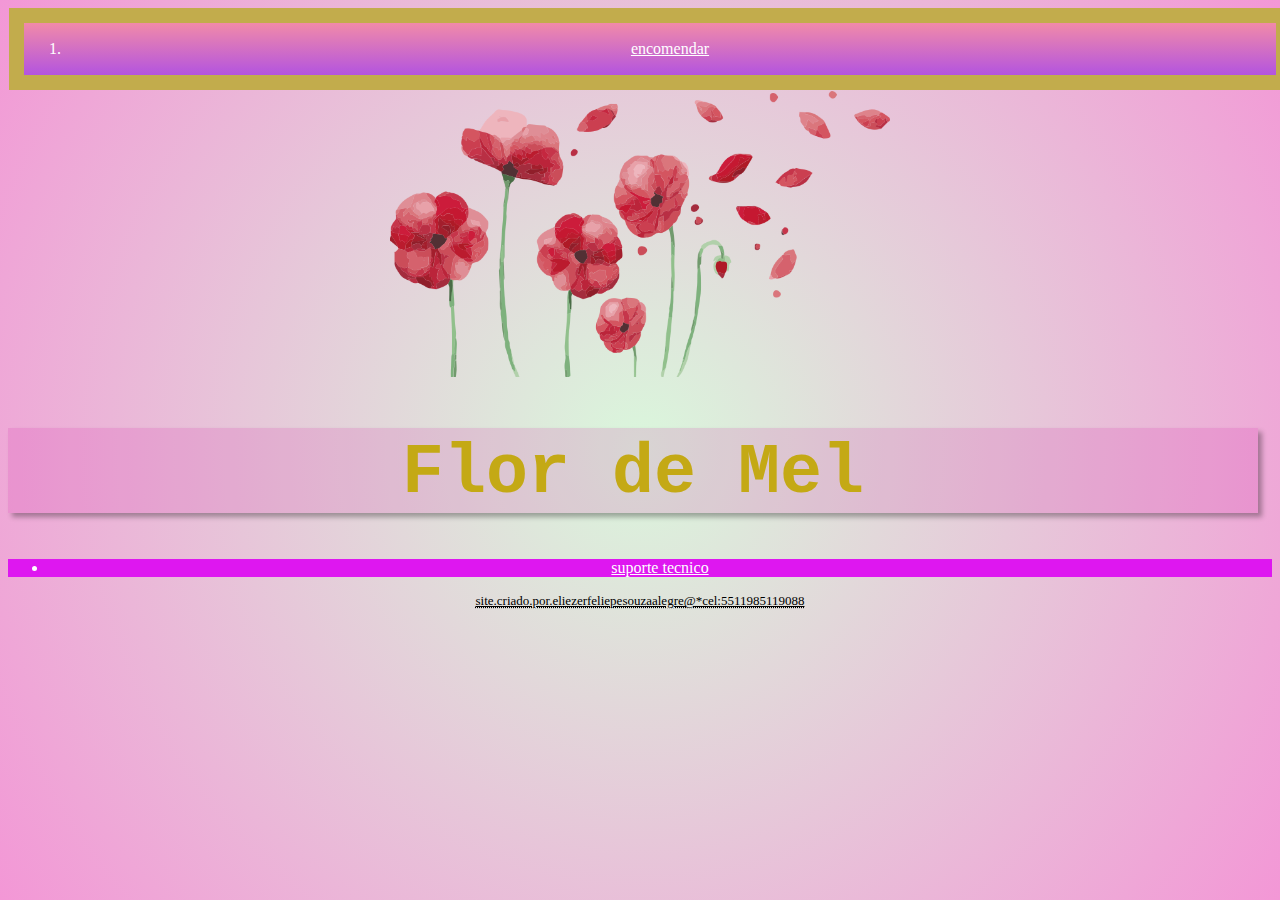
<file: index.html>
<!DOCTYPE html>
<html lang="pt-br">
<head>
    <meta charset="UTF-8">
    <meta http-equiv="X-UA-Compatible" content="IE=edge">
    <meta name="viewport" content="width=device-width, initial-scale=1.0">
    <title>CONFEITARIA FLOR DE MEL</title>
    <link rel="shortcut icon" href="midia/logo.jpg" type="image/x-icon">
    <link rel="stylesheet" href="style.css">
</head> 
 <div>
          <ol>
                  <li style="color:rgb(255, 255, 255);">
                         <a href="encomendar/encomemda.html">encomendar</a>
                </li>
          </ol>
    </div>
<body style="text-align:center;">
      <img src="midia/flor2.png" width="500px" alt="">
    <h1 style="width:1250px;">
        <code>
             Flor de Mel                   
        </code>
    </h1>
    <ul>       
        <li>
            <a href="suportetech.html">suporte tecnico</a>
        </li>
    </ul>
    <ins>
    <p style="font-size:13px;">
        <abbr title="criador do site">
        site.criado.por.eliezerfeliepesouzaalegre@*cel:5511985119088
    </abbr>
    </p>
</ins>
<code>
  
</code>
</body>
</html>
</file>
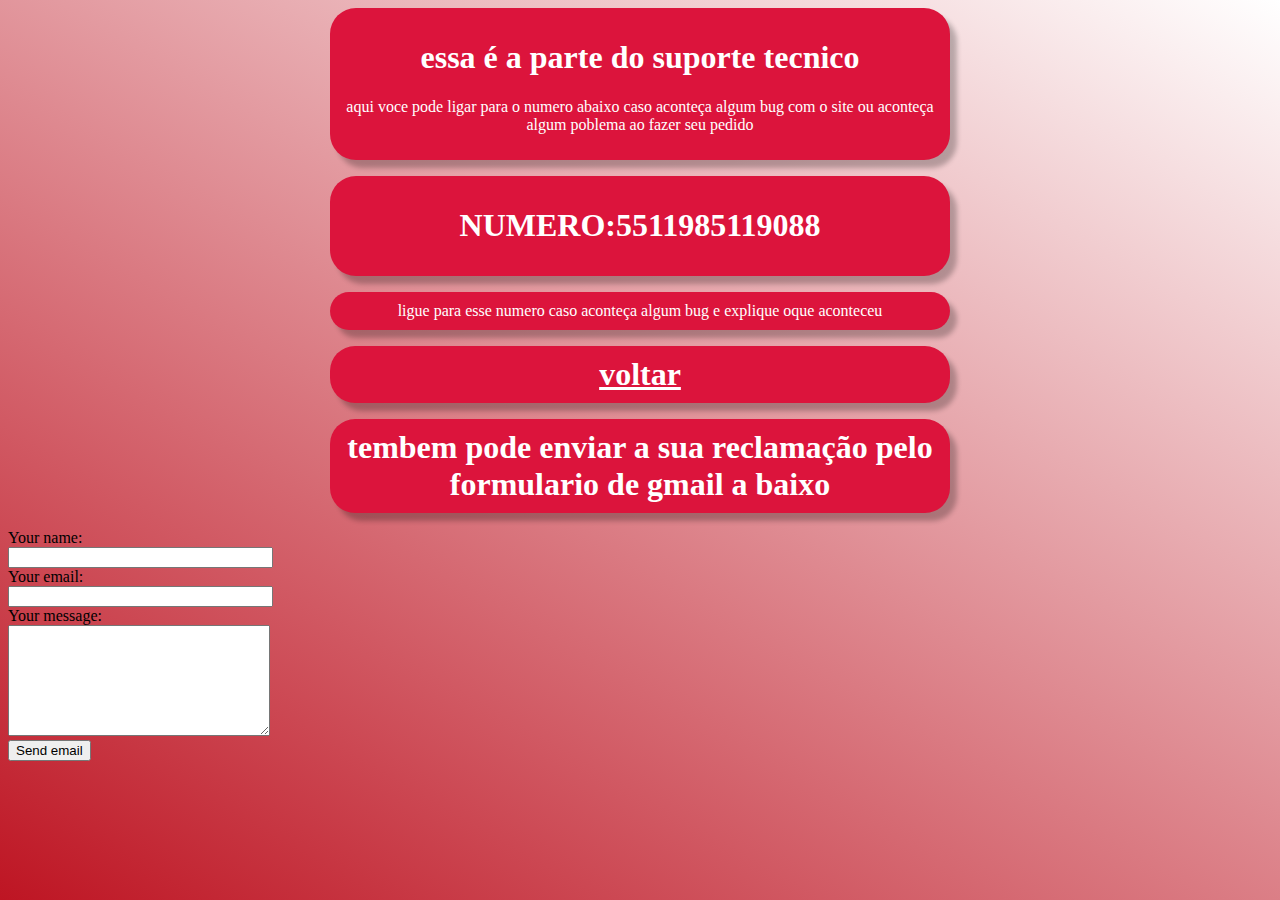
<file: suportetech.html>
<!DOCTYPE html>
<html lang="en">
<head>
    <meta charset="UTF-8">
    <meta http-equiv="X-UA-Compatible" content="IE=edge">
    <meta name="viewport" content="width=device-width, initial-scale=1.0">
    <link rel="stylesheet" href="style2.css">
    <title>suporte tecnico</title>
</head>
<body>
    <main>
       <h1 style="color:white;">
           essa é a parte do suporte tecnico           
       </h1>
       <p style="color:white; text-align:center;">           
               aqui voce pode ligar para o numero abaixo caso aconteça algum bug com o site ou aconteça algum poblema ao  fazer seu pedido          
       </p>
    </main>
    <p>
          <main>
        <h1 style="color:white;">
            NUMERO:5511985119088
        </h1>
    </main>
    </p>  
    <p>
         <main style="color:white; text-align:center;">
        ligue para esse numero caso aconteça algum bug e explique oque aconteceu
    </main>    
    </p>  
    <h1 style="   background-color:crimson; 
    border:5px;
    border-radius:25px;
    width:600px;   
    padding:10px;
    margin:auto;
    box-shadow:7px 8px 5px rgba(0, 0, 0, 0.247);
    color:white;">
       <a href="../cof/index.html" rel="prev" style="color:white;">voltar</a>
    </h1>
    <p>
            <h1 style="   background-color:crimson; 
    border:5px;
    border-radius:25px;
    width:600px;   
    padding:10px;
    margin:auto;
    box-shadow:7px 8px 5px rgba(0, 0, 0, 0.247);
    color:white;">
        tembem pode enviar a sua reclamação pelo formulario de gmail a baixo
    </h1>
    </p>  
    <div id="after_submit"></div>
<form id="contact_form" action="#" method="POST" enctype="multipart/form-data">
  <div class="row">
    <label class="required" for="name">Your name:</label><br />
    <input id="name" class="input" name="name" type="text" value="" size="30" /><br />
    <span id="name_validation" class="error_message"></span>
  </div>
  <div class="row">
    <label class="required" for="email">Your email:</label><br />
    <input id="email" class="input" name="email" type="text" value="" size="30" /><br />
    <span id="email_validation" class="error_message"></span>
  </div>
  <div class="row">
    <label class="required" for="message">Your message:</label><br />
    <textarea id="message" class="input" name="message" rows="7" cols="30"></textarea><br />
    <span id="message_validation" class="error_message"></span>
  </div>
    
    <input id="submit_button" type="submit" value="Send email" />
</form>  
</body>
</html>
</file>
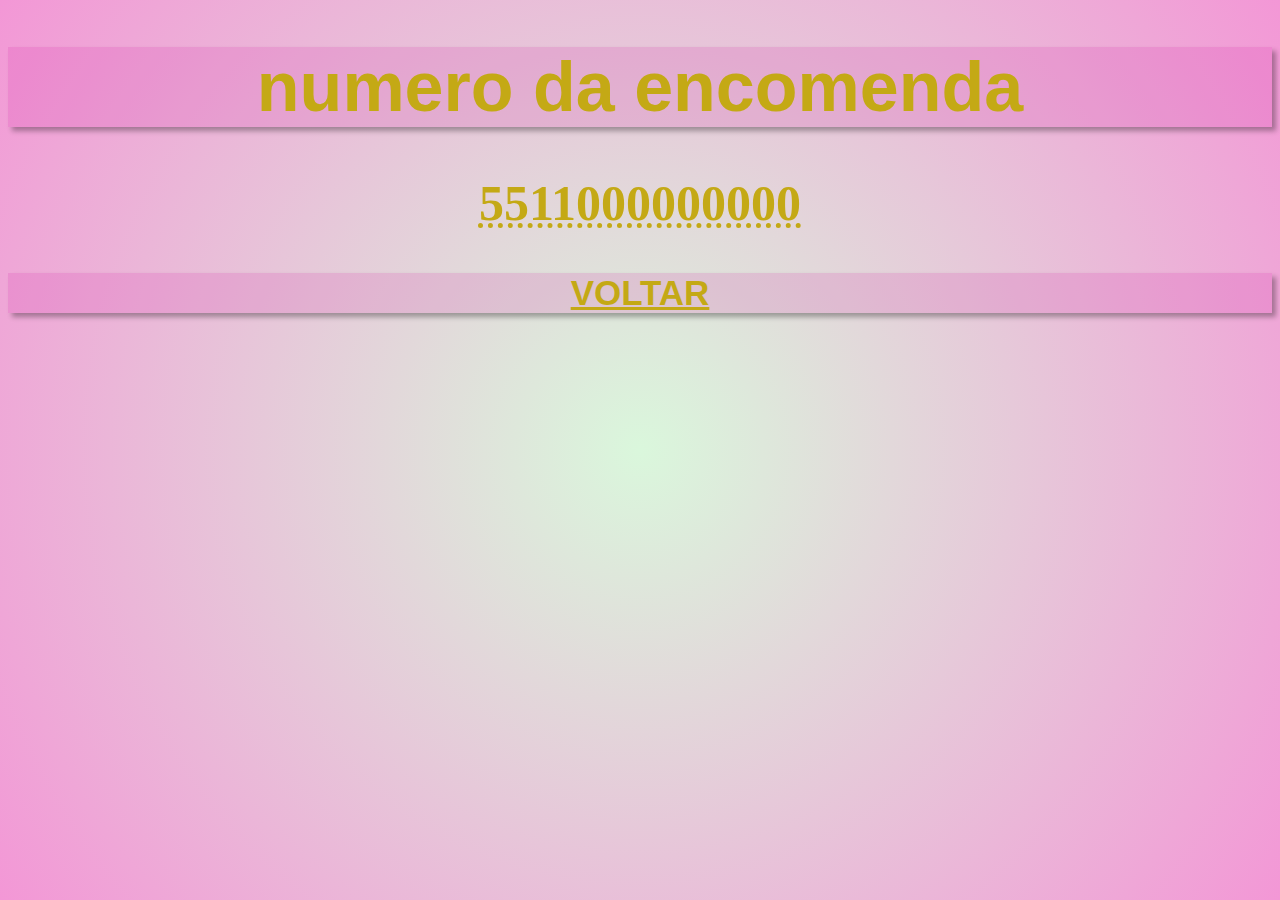
<file: encomendar/encomemda.html>
<!DOCTYPE html>
<html lang="pt-br">
<head>
    <meta charset="UTF-8">
    <meta http-equiv="X-UA-Compatible" content="IE=edge">
    <meta name="viewport" content="width=device-width, initial-scale=1.0">
    <link rel="stylesheet" href="../style.css">
    <title>ENCOMENDA</title>
</head>
<body>
    <h1>
        numero da encomenda
    </h1>
    <h2 style="font-size:50px;">
        <abbr title="numero do atendente">
        5511000000000
        </abbr>
    </h2>
    <h1 style="font-size:35px;">
        <a href="../index.html" rel="prev" style="color:rgb(196, 169, 21);">
            VOLTAR
        </a>
    </h1>
</body>
</html>
</file>
<file: style.css>
body {    
    background-image:radial-gradient(circle, #DAF7DC, #F397D6);
    background-attachment:fixed; 
    text-align:justify;   
}
h1 {
    font-family:'Segoe UI', Tahoma, Geneva, Verdana, sans-serif;
    box-shadow:4px 4px 5px rgba(0, 0, 0, 0.315);
   color:rgb(196, 169, 21);
   font-size:70px;
   background-color:rgba(211, 25, 164, 0.151); 
   text-align:center;  
}

ul {
    text-align:justify;
    text-align:center;
    background-color:rgb(222, 23, 240);
    color:rgb(255, 255, 255);
}
a {
    text-align:justify;
    color:rgb(255, 255, 255);
} 
h2 {
    text-align:center;
    color:rgb(196, 169, 21);    
}
div {
    width:1250px;
    border:15px solid rgb(194, 172, 76);
    padding:1px;
    margin: 1px;
    background-image:linear-gradient(to top, rgb(179, 84, 223), rgb(241, 138, 169));
}
</file>
<file: style2.css>
main { 
   background-color:crimson; 
   border:5px;
   border-radius:26px;
   width:600px;   
   padding:10px;
   margin:auto;
   box-shadow:7px 8px 5px rgba(0, 0, 0, 0.247);
}

body {  
    background-image:linear-gradient(30deg , rgb(190, 21, 35), rgb(255, 255, 255));
    background-attachment:fixed;  
}

h1 { 
    text-align:center;
}
</file>
